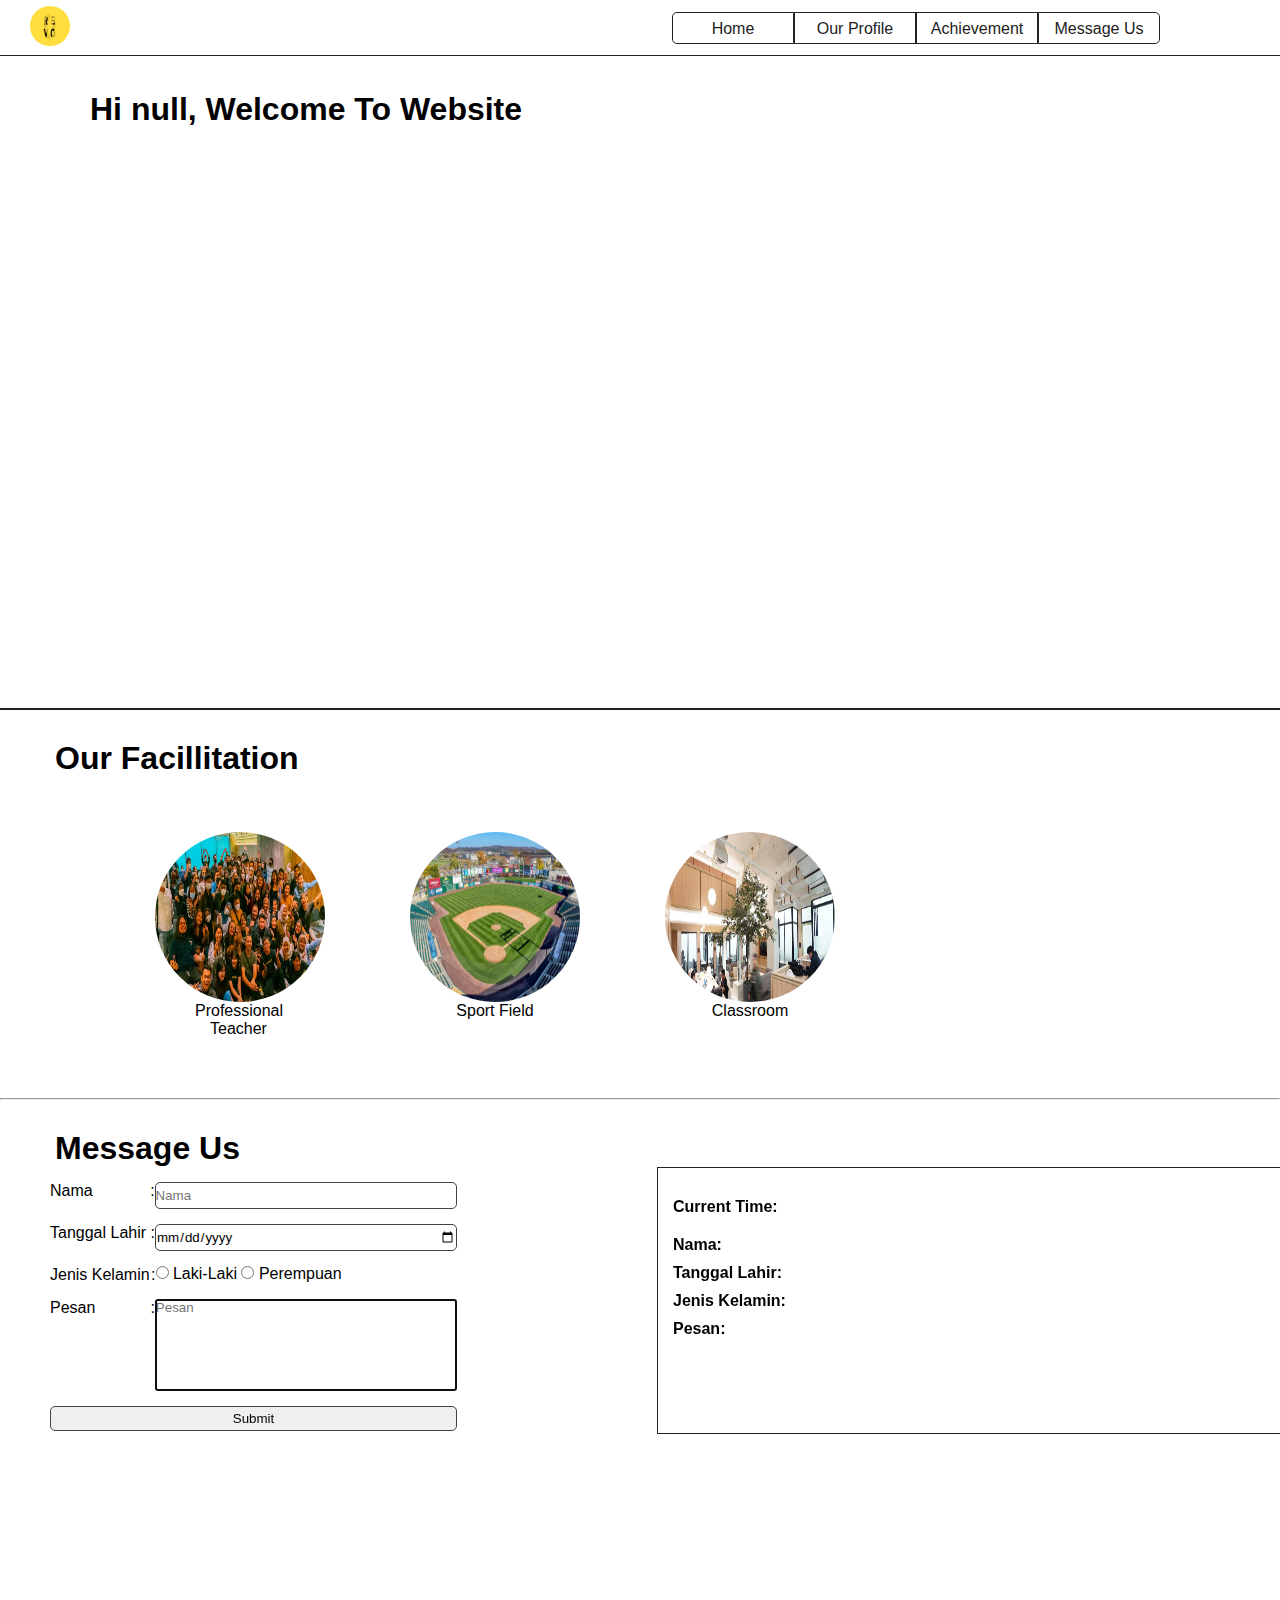
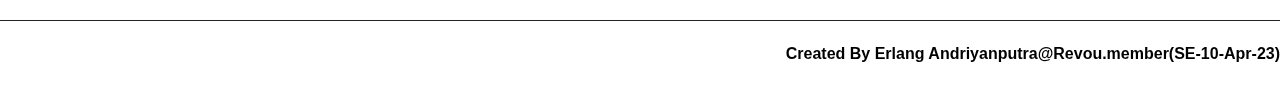
<file: index.html>
<!DOCTYPE html>
<html lang="en">

<head>
    <meta charset="UTF-8">
    <meta http-equiv="X-UA-Compatible" content="IE=edge">
    <meta name="viewport" content="width=device-width, initial-scale=1.0">
    <title>My Website</title>
    <link rel="stylesheet" href="index.css">
    <link rel="icon" href="assets/revou-logo.png">
</head>

<body>
    <div class="container">
        <!-- Navigation Bar -->
        <nav class="wrapper-navbar">
            <div class="logo">
                <img src="assets/revou-logo.png" alt="logo">
            </div>
            <ul class="list">
                <li class="radius-left"><a href="#home-menu">Home</a></li>
                <li><a href="profile.html">Our Profile</a></li>
                <li><a href="#">Achievement</a></li>
                <li class="radius-right"><a href="#message-menu">Message Us</a></li>
            </ul>
        </nav>
        <!-- #navigation Bar# -->
        <!-- Header -->
        <div class="header" id="home-menu">
            <h1 id="nama"></h1>
        </div>
        <!-- #Header# -->
        <!-- <hr class="line-1"> -->
        <!-- Our Facillitation -->
        <div class="facillitation">
            <div class="fac-header">
                <h1>Our Facillitation</h1>
            </div>
            <div class="fac-content">
                <div class="fac-image">
                    <div class="col-img">
                        <img src="assets/fac-content-1.jpg" alt="fac-content">
                        <p style="display: flex; flex-direction: column; margin-left: 40px;">Professional <span
                                style="margin-left: 15px;">Teacher</span></p>
                    </div>
                    <div class="col-img">
                        <img src="assets/fac-content-2.jpg" alt="fac-content">
                        <p>Sport Field</p>
                    </div>
                    <div class="col-img">
                        <img src="assets/fac-content-3.jpg" alt="fac-content">
                        <p>Classroom</p>
                    </div>
                </div>
            </div>
        </div>
        <!-- #Our Facillitation# -->
        <hr class="line-2" id="message-menu">
         <div class="message-header"><h1>Message Us</h1></div>
        <div class="message">
              <form id="form" action="">
                <div class="form-control">
                    <label for="name">Nama <span style="margin-left: 53px;">:</span></label>
                    <input type="text" id="name" placeholder="Nama" />
                </div>
                <div class="form-control">
                    <label for="birthdate">Tanggal Lahir :</label>
                    <input type="date" id="birthdate" />
                </div>
                <div class="form-control">
                    <label>Jenis Kelamin <span style="margin-left: -3px;">:</span></label>
                    <div class="radio-btn">
                        <input type="radio" id="male" name="gender" value="male" />
                        <label for="male">Laki-Laki</label>
                        <input type="radio" id="female" name="gender" value="female" />
                        <label for="female">Perempuan</label>
                    </div>
                </div>
                <div class="form-control">
                    <label for="message">Pesan<span style="margin-left: 55px;">:</span></label>
                    <textarea type="text" id="message" placeholder="Pesan" max="90"></textarea>
                </div>
                <button type="submit" id="submit">Submit</button>
            </form>
            <div class="center-mobile">
            <div class="output">
                <p class="time">Current Time: <span id="current-time"></span></p>
                <p>Nama: <span id="output-name"></span></p>
                <p>Tanggal Lahir: <span id="output-birthdate"></span></p>
                <p>Jenis Kelamin: <span id="output-gender"></span></p>
                <p class="textBawah">Pesan: <span id="output-message"></span></p>
            </div>
            </div>
        </div>
    </div>
        <div class="footer">
            <p class="footer-text">Created By Erlang Andriyanputra@Revou.member(SE-10-Apr-23)</p>
        </div>
        <script>
// Mengambil referensi elemen input
const inputElem = document.getElementById('message');

// Mengatur posisi kursor pada awal teks inputan
inputElem.setSelectionRange(0, 0);

// Fokus pada elemen input
inputElem.focus();

        </script>
        <script src="script.js"></script>
</body>

</html>
</file>
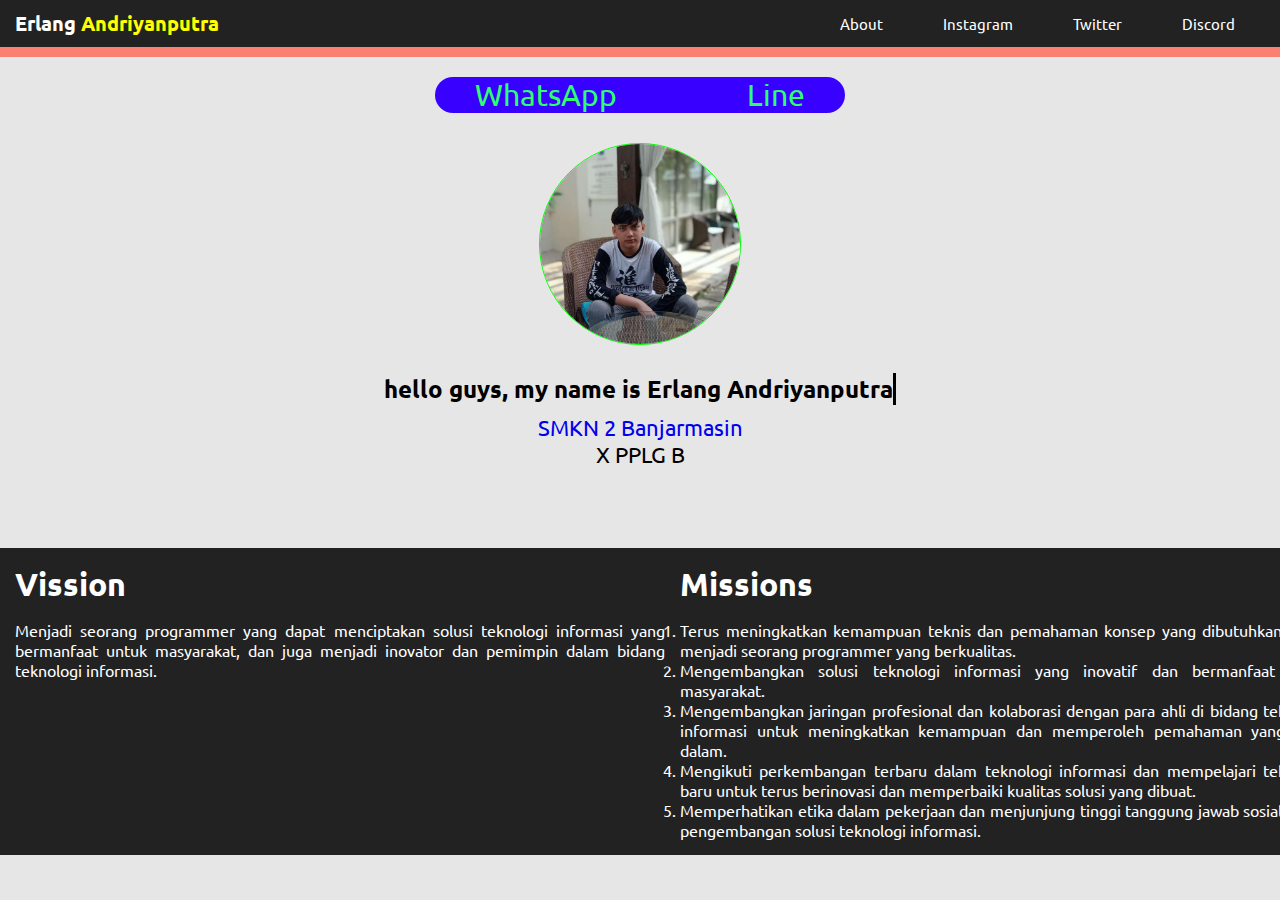
<file: profile.html>
<!DOCTYPE html>
<html lang="en">
<head>
    <meta charset="UTF-8">
    <meta http-equiv="X-UA-Compatible" content="IE=edge">
    <meta name="viewport" content="width=device-width, initial-scale=1.0">
    <title>Profile</title>
    <link rel="stylesheet" href="profile.css">
    <!-- Font Awesome CDNJS -->
    <link rel="stylesheet" href="https://cdnjs.cloudflare.com/ajax/libs/font-awesome/6.4.0/css/all.min.css" integrity="sha512-iecdLmaskl7CVkqkXNQ/ZH/XLlvWZOJyj7Yy7tcenmpD1ypASozpmT/E0iPtmFIB46ZmdtAc9eNBvH0H/ZpiBw==" crossorigin="anonymous" referrerpolicy="no-referrer" /> 
    <link rel="icon" href="assets/revou-logo.png">
</head>
<body id="profile-page">
    <div class="fContainer"> <!-- Full Container -->
        
        <!-- Navigation -->
        <div class="navbar">
            <div class="navbar-wrapper">
                <div class="fullname">
                    <div class="firstname">Erlang</div>
                    <div class="lastname">Andriyanputra</div>
                </div>
                <ul class="navbar-list">
                    <li><a href="#ComingSoon"><i class="fa-solid fa-circle-info"></i><span class="navbar-name">About</span></a></li>
                    <li><a href="https://instagram.com/lang_andp?igshid=ZDdkNTZiNTM=" target="_blank"><i class="fa-brands fa-instagram"></i><span class="navbar-name">Instagram</span></a></li>
                    <li><a href="#ComingSoon"><i class="fa-brands fa-twitter"></i><span class="navbar-name">Twitter</span></a></li>
                    <li><a href="https://discord.gg/Ha5s3BUvAm" target="_blank"><i class="navbar-icon fa-brands fa-discord"></i><span class="navbar-name">Discord</span></a></li>
                </ul>
            </div>
        </div>
        <!-- #Navigation# -->
        <div class="center-contact">
        <div class="contact">
            <ul class="contact-list">
                <li><a href="https://wa.me/+6285389172080" target="_blank">WhatsApp</a></li>
                <li><a href="https://line.me/ti/p/l3y41CTm8e" target="_blank">Line</a></li>
            </ul>
        </div></div>
        <!-- About -->
         <div class="profile">
            <div class="profile-icon">
                <img src="assets/its me.jpg" alt="image can't loaded">
            </div>
            <div class="profile-headtext">
                <h1><span class="typing">hello guys, my name is Erlang Andriyanputra</span></h1>
            </div>
            <div class="profile-stats">
                <a href="https://www.google.com/maps/search/smkn+2+banjarmasin/@-3.2949565,114.5902583,18z/data=!3m1!4b1" target="_blank">SMKN 2 Banjarmasin</a>
                <p>X PPLG B</p>
            </div>
            <div class="vismis">
                <div class="visi">
                    <h1 class="visihead"><i class="fa-solid fa-eye"></i>Vission</h1>
                    <p class="visiview">Menjadi seorang programmer yang dapat menciptakan solusi teknologi informasi yang bermanfaat untuk masyarakat, dan juga menjadi inovator dan pemimpin dalam bidang teknologi informasi.</p>
                </div>
                <div class="misi">
                    <h1 class="misihead"><i class="fa-solid fa-bullseye"></i>Missions</h1>
                    <p class="misiview">
                        <ol class="misiview">
                            <li>Terus meningkatkan kemampuan teknis dan pemahaman konsep yang dibutuhkan untuk menjadi seorang programmer yang berkualitas.</li>
                            <li>Mengembangkan solusi teknologi informasi yang inovatif dan bermanfaat untuk masyarakat.</li>
                            <li>Mengembangkan jaringan profesional dan kolaborasi dengan para ahli di bidang teknologi informasi untuk meningkatkan kemampuan dan memperoleh pemahaman yang lebih dalam.</li>
                            <li>Mengikuti perkembangan terbaru dalam teknologi informasi dan mempelajari teknologi baru untuk terus berinovasi dan memperbaiki kualitas solusi yang dibuat.</li>
                            <li>Memperhatikan etika dalam pekerjaan dan menjunjung tinggi tanggung jawab sosial dalam pengembangan solusi teknologi informasi.</li>
                        </ol>
                    </p>
                </div>
            </div>
         </div>
        <!-- #About# -->
    </div>
    <script src="profile.js"></script>
</body>
</html>
</file>
<file: index.css>
*,
html,
body {
    margin: 0;
    padding: 0;
    font-family: sans-serif;
}

.container {
    background-color: #fff;
    width: 100%;
    height: 180vh;
}

.wrapper-navbar {
    border-bottom: 1px solid #222;
    width: 100%;
    height: 55px;
    display: flex;
    flex-direction: row;
    align-items: center;
    justify-content: space-between;
}

.wrapper-navbar .logo img {
    margin-left: 30px;
    border-radius: 100%;
    width: 40px;
    height: 40px;
}

.wrapper-navbar .list {
    display: flex;
    flex-direction: row;
    list-style-type: none;
    margin-right: 120px;
}

.wrapper-navbar .list li {
    border: 1px solid #222; 
    height: 30px;
    width: 120px;
}

.radius-left {
    border-radius: 5px 0px 0px 5px;
}

.radius-right {
    border-radius: 0px 5px 5px 0px;
}

.wrapper-navbar .list li a {
    text-decoration: none;
    padding: 7px;
    color: #222;
    display: flex;
    justify-content: center;
}

.wrapper-navbar .list li a:hover {
    background-color: #e6e6e6;
    border-radius: 5px;
}

.header {
    margin-top: 35px;
    margin-left: 90px;
}

.header p {
    margin-top: 15px;
    font-weight: 600;
    font-size: 15px;
}

.facillitation {
    border-top: 2px solid #222;
    margin-top: 580px
}

.fac-header {
    margin-top: 30px;
    margin-left: 55px;
}

.fac-content {
    display: flex;
    flex-direction: column;
    margin-top: 55px;
    margin-left: 155px;
}

.fac-content .fac-image {
    display: flex;
    flex-direction: row;
}

.fac-content .fac-image img {
    width: 170px;
    height: 170px;
    border-radius: 100%;
    margin-right: 85px;
}

.fac-content .col-img {
    display: flex;
    flex-direction: column;
}

.fac-content .col-img p {
    display: flex;
    justify-content: center;
    width: 170px;
}

.message {
    display: flex;
    flex-direction: row;
}

.message-header {
    margin-top: 30px;
    margin-left: 55px;
}

.form-control {
    display: flex;
    flex-direction: row;
}

form {
    margin-left: 50px;
}

input, label {
    margin-top: 15px;
    
}

input {
   border-radius: 5px; 
   border: 0.1em solid #424242;
}

#name, #birthdate {
    height: 25px;
}

#name, #birthdate, #message {
    width: 300px;
}

button {
    margin-top: 15px;
    width: 407px;
    height: 25px;
    border: 0.1em solid #424242;
    border-radius: 5px;
}

.output {
    /* margin-right: 300px; */
    margin-left: 200px;
    /* margin-left: 60px; */
    border: 1px solid #222;
    width: 830px;
    height: 265px;
}

.output .time {
    margin-top: 30px;
    margin-bottom: 20px;
}

.output p {
    margin-left: 15px;
    margin-top: 10px;
    font-weight: bold;
}

.textBawah {
    margin-bottom: 40px;
}

.line-2 {
    margin-top: 60px;
} 

.footer {
    border-top: 1px solid #222;
    width: 100%;
    height: 65px;
    display: flex;
    justify-content: flex-end;
    align-items: center;
}

.footer-text {
    font-weight: bold;
}

textarea {
    resize: none;
}

#message {
    margin-top: 15px;
    height: 90px;
}

@media only screen and (max-width:1200px) {
    .wrapper-navbar {
        display: flex;
        justify-content: center;
    }

    .wrapper-navbar .list {
        margin-right: 0;
    }

    .wrapper-navbar .list li {
        width: 120px;
        height: 30px;
    }

    .wrapper-navbar .list li a {
        padding: 5px;
        font-size: 15px;
    }

    .wrapper-navbar .logo img {
        display: none;
    }

    .fac-content .fac-image {
        display: flex;
        flex-direction: column;
    }

    .message {
        display: flex;
        flex-direction: column;
    }

    .center-mobile {
        display: flex;
        justify-content: center;
    }

    .output {
        /* margin-left: 170px;
        margin-right: 150px; */
        margin: 0;
        margin-left: 15px;
        margin-top: 30px;
        width: 407px;
    }

    .footer {
        margin-top: 500px;
        font-size: 12px;
    }

}
</file>
<file: profile.css>
/* Import Font */
        @import url('https://fonts.googleapis.com/css2?family=Ubuntu:ital,wght@0,300;0,400;0,500;0,700;1,300;1,400;1,500;1,700&display=swap'); /* Ubuntu as default font  */
        @import url('https://fonts.googleapis.com/css2?family=Press+Start+2P&display=swap');
        /* ----------- */
        *,
        html,
        body {
            padding: 0;
            margin: 0;
            font-family: 'Ubuntu', sans-serif;
        }

        .fContainer {
            background-color: #e6e6e6;
            width: 100%;
            height: 100vh;
        }

        .navbar-wrapper {
            background-color: #222;
            border-bottom: 10px solid salmon;
            width: 100%;
            height: 47px;
            display: flex;
            align-items: center;
            justify-content: space-between;
        }

        .fullname {
            display: flex;
            flex-direction: row;
            gap: 5px; /* Spacing */
            margin-left: 15px;
            font-size: 20px;
            font-weight: bold;
        }

        .firstname {
            color: #fff;
        }

        .lastname {
            color: yellow;
        }

        .navbar-list {
            display: flex;
            flex-direction: row;
            align-items: center;
            margin-right: 15px;
            list-style-type: none;
        }

        .navbar-list li {
            padding: 15px;
        }

        .navbar-list a {
            text-decoration: none;
            color: #fff;
            padding: 15px;
            font-size: 15px;
        }

        .navbar-list a:hover {
            background-color: #525252;
            color: #fff; /* Add white text color */
            border-radius: 5px; /* Add border radius */
            transition: background-color 0.3s ease; /* Add smooth transition */
        }

        .profile {
            display: flex;
            justify-content: center;
            align-items: center;
            flex-direction: column;
        }

            .profile-icon img {
                width: 200px;
                height: 200px;
                border-radius: 100%;
                border: 5px solid lime;
                margin-top: 30px;
            }

            .profile-icon img {
                width: 200px;
                height: 200px;
                border-radius: 100%;
                border: 1px solid lime;
                margin-top: 30px;
                animation: border-glow 2s ease-in-out infinite alternate;
            }
        
            @keyframes border-glow {
                from {
                    box-shadow: 0 0 0 0 lime;
                }
                to {
                    box-shadow: 0 0 0 5px lime;
                }
            }

        .typing {
            margin-top: 25px;
            display: inline-block;
            animation: typing 2s steps(20) forwards;
            white-space: nowrap;
            overflow: hidden;
            border-right: 3px solid #000;
            font-size: 24px;
        }

        @keyframes typing {
            from {
                width: 0;
            }
            to {
                width: 100%;
            }
        }

        .profile-stats {
            text-align: center;
            font-size: 22px;
        }

        .vismis {
            margin-top: 80px;
            background-color: #222;
            width: 100%;
            height: max-content;
            display: flex;
            flex-direction: row;
            justify-content: space-between;
        }

        .visihead, .misihead, .visiview, .misiview {
            color: #fff;
            margin-left: 15px;
            margin-top: 15px;
        }

        .visiview {
            width: 650px;
            text-align: justify;
        }

        .misiview {
            width: 650px;
            text-align: justify;
            margin-right: 15px;
            margin-bottom: 15px;
        }
        
        a {
            text-decoration: none;
        }

        .center-contact {
            display: flex;
            justify-content: center;
        }

        .contact {
            margin-top: 20px;
            background-color: #3700ff;
            width: max-content;
            height: max-content;
            border-radius: 20px;
            
        }

        .contact-list {
            list-style-type: none;
            display: flex;
            flex-direction: row;
            gap: 50px;
        }

        .contact-list a {
            text-decoration: none;
            color: rgb(47, 255, 109);
            font-size: 30px;
            margin-left: 40px;
            margin-right: 40px;
        }

        @media (max-width: 768px) { 

            .fullname {
                font-size: 16px;
            }
        
            .navbar-list li {
                padding: 10px;
            }
        
            .navbar-list a {
                font-size: 12px;
            }
        
            .profile-icon img {
                width: 150px;
                height: 150px;
                margin-top: 20px;
            }
        
            .typing {
                font-size: 20px;
            }
        
            .navbar-list a:hover {
                background: transparent;
                color: yellow;
            }

            .vismis {
                display: flex;
                flex-direction: column;
                margin: 0;
                margin-top: 15px;
                /* width: 480px; */
                /* width: max-content; */
                /* margin-left: 190px; */
            }

            .vismis p {
                font-size: 15px;
                width: 400px;
            }

            .vismis ol li {
                width: 400px;
                margin-left: 15px;
            }
        }
</file>
